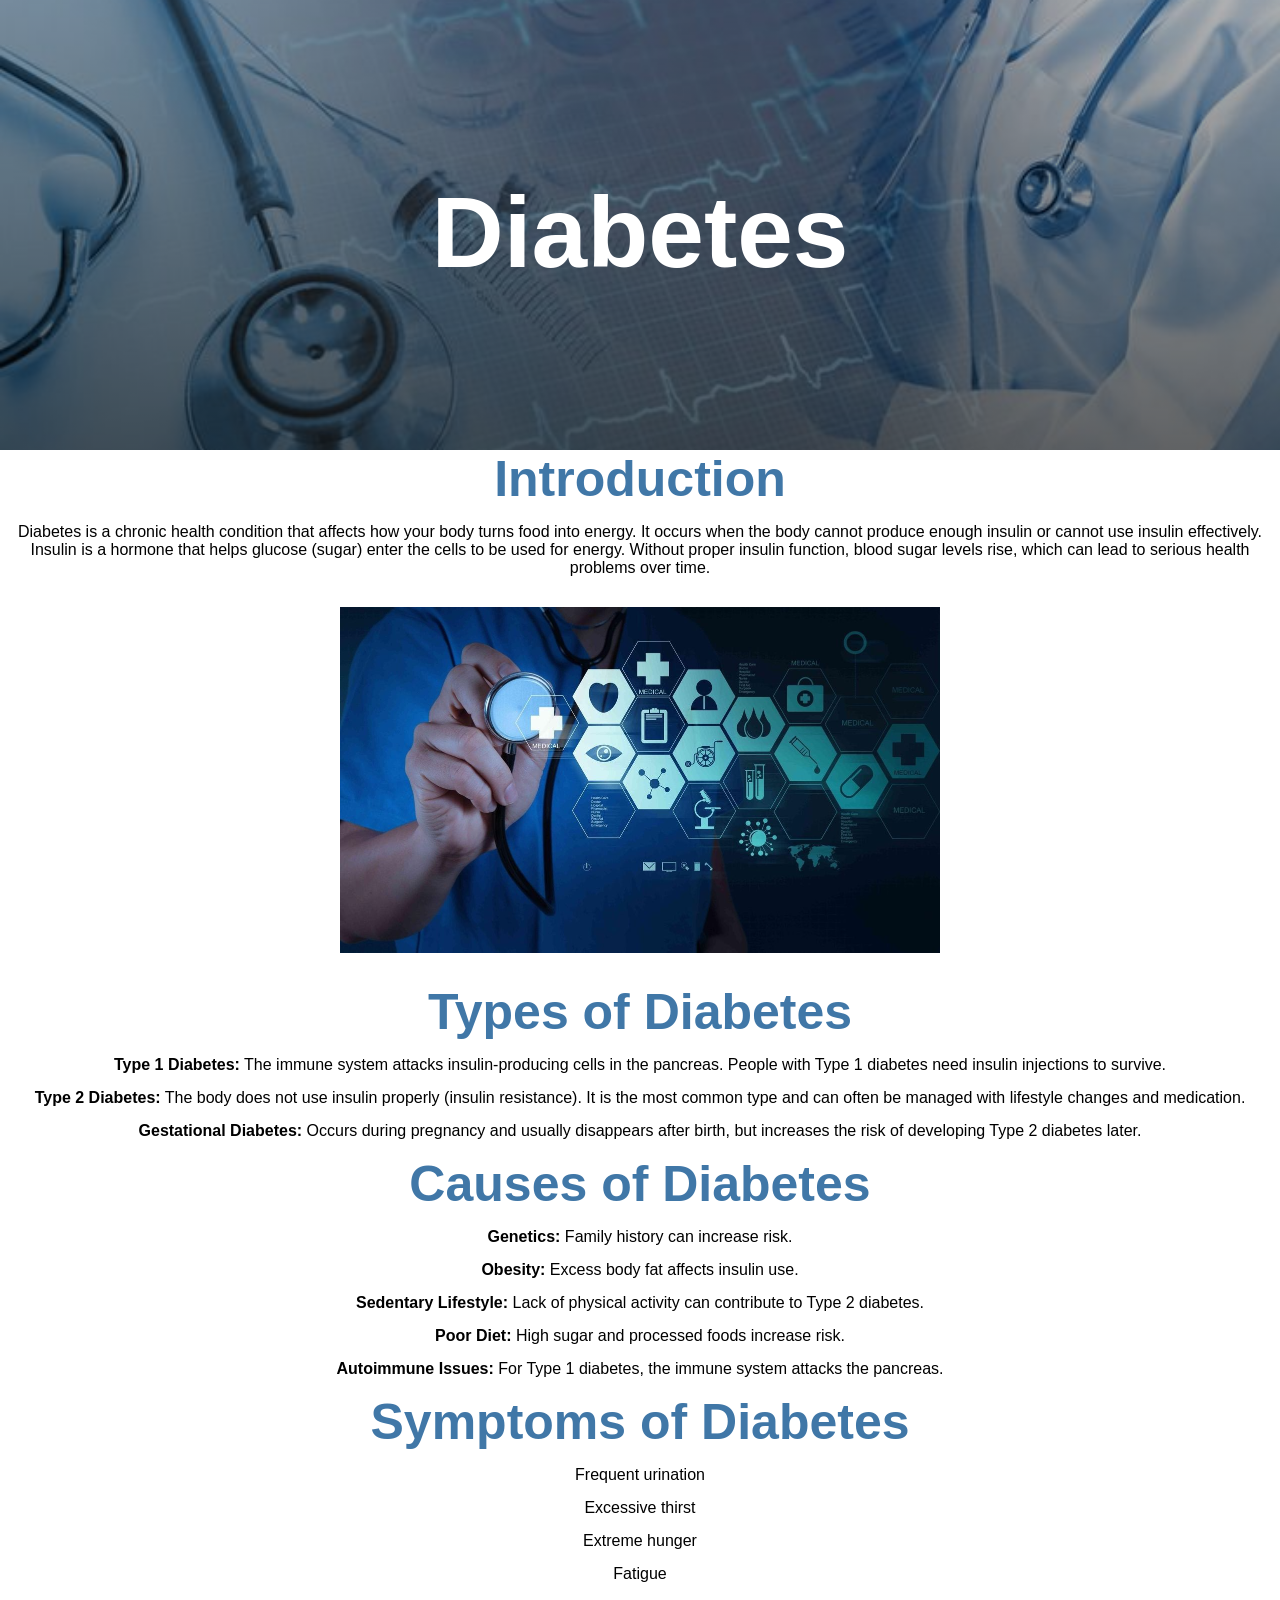
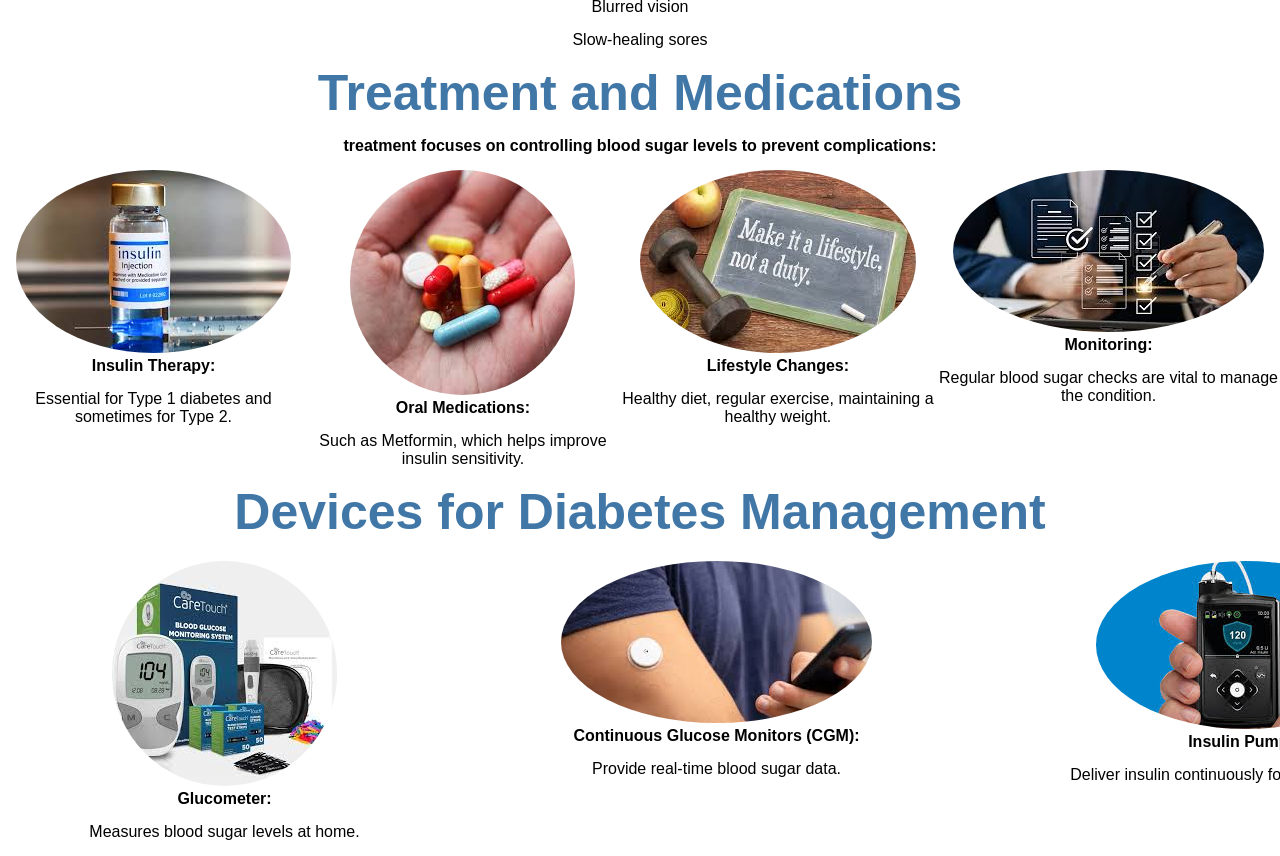
<file: index.html>
<!doctype html>
<html lang="en">
  <head>
    <meta charset="UTF-8" />

<meta name="viewport" content="width=device-width, initial-scale=1.0">


    <link rel="stylesheet" href="style2.css" />
    <title>ALPHA HEALTH</title>
  </head>

  <body>
    <header class="hero">
      <h1 class="title">Diabetes</h1>
    </header>

    <h2 class="title1">Introduction</h2>

    <div class="intro">
      <p class="ptitle">
        Diabetes is a chronic health condition that affects how your body turns
        food into energy. It occurs when the body cannot produce enough insulin
        or cannot use insulin effectively. Insulin is a hormone that helps
        glucose (sugar) enter the cells to be used for energy. Without proper
        insulin function, blood sugar levels rise, which can lead to serious
        health problems over time.
      </p>
      <img
        src="./hero2.jpeg"
        alt="diabetes"
        class="intro-img"
      />
    </div>

    <h2 class="title2">Types of Diabetes</h2>

    <p>
      <strong>Type 1 Diabetes:</strong> The immune system attacks
      insulin-producing cells in the pancreas. People with Type 1 diabetes need
      insulin injections to survive.
    </p>

    <p>
      <strong>Type 2 Diabetes:</strong> The body does not use insulin properly
      (insulin resistance). It is the most common type and can often be managed
      with lifestyle changes and medication.
    </p>

    <p>
      <strong>Gestational Diabetes:</strong> Occurs during pregnancy and usually
      disappears after birth, but increases the risk of developing Type 2
      diabetes later.
    </p>

    <h2 class="title3">Causes of Diabetes</h2>

    <p><strong>Genetics:</strong> Family history can increase risk.</p>
    <p><strong>Obesity:</strong> Excess body fat affects insulin use.</p>
    <p>
      <strong>Sedentary Lifestyle:</strong> Lack of physical activity can
      contribute to Type 2 diabetes.
    </p>
    <p>
      <strong>Poor Diet:</strong> High sugar and processed foods increase risk.
    </p>
    <p>
      <strong>Autoimmune Issues:</strong> For Type 1 diabetes, the immune system
      attacks the pancreas.
    </p>

    <h2 class="title4">Symptoms of Diabetes</h2>

    <p>Frequent urination</p>
    <p>Excessive thirst</p>
    <p>Extreme hunger</p>
    <p>Fatigue</p>
    <p>Blurred vision</p>
    <p>Slow-healing sores</p>

    <h2 class="title5">Treatment and Medications</h2>

    <p>
      <strong
        >treatment focuses on controlling blood sugar levels to prevent
        complications:</strong
      >
    </p>

    <div class="Medications">
      <div class="medicine">
        <img src="./med1.jpg" />
        <h4>Insulin Therapy:</h4>
        <p>Essential for Type 1 diabetes and sometimes for Type 2.</p>
      </div>

      <div class="medicine">
        <img src="./med2.jpg" />
        <h4>Oral Medications:</h4>
        <p>Such as Metformin, which helps improve insulin sensitivity.</p>
      </div>

      <div class="medicine">
        <img src="./intro.jpg" />
        <h4>Lifestyle Changes:</h4>
        <p>Healthy diet, regular exercise, maintaining a healthy weight.</p>
      </div>

      <div class="medicine">
        <img src="./man-data.jpeg" />
        <h4>Monitoring:</h4>
        <p>Regular blood sugar checks are vital to manage the condition.</p>
      </div>
    </div>

    <h2 class="title6">Devices for Diabetes Management</h2>

    <div class="devices">
      <div>
        <img src="./dev1.jpeg" />

        <h4>Glucometer:</h4>
        <p>Measures blood sugar levels at home.</p>
      </div>

      <div>
        <img src="./dev2.jpeg" />

        <h4>Continuous Glucose Monitors (CGM):</h4>
        <p>Provide real-time blood sugar data.</p>
      </div>

      <div>
        <img src="./dev3.jpeg" />

        <h4>Insulin Pumps:</h4>
        <p>Deliver insulin continuously for those who need it.</p>
      </div>
    </div>
  </body>
</html>
</file>
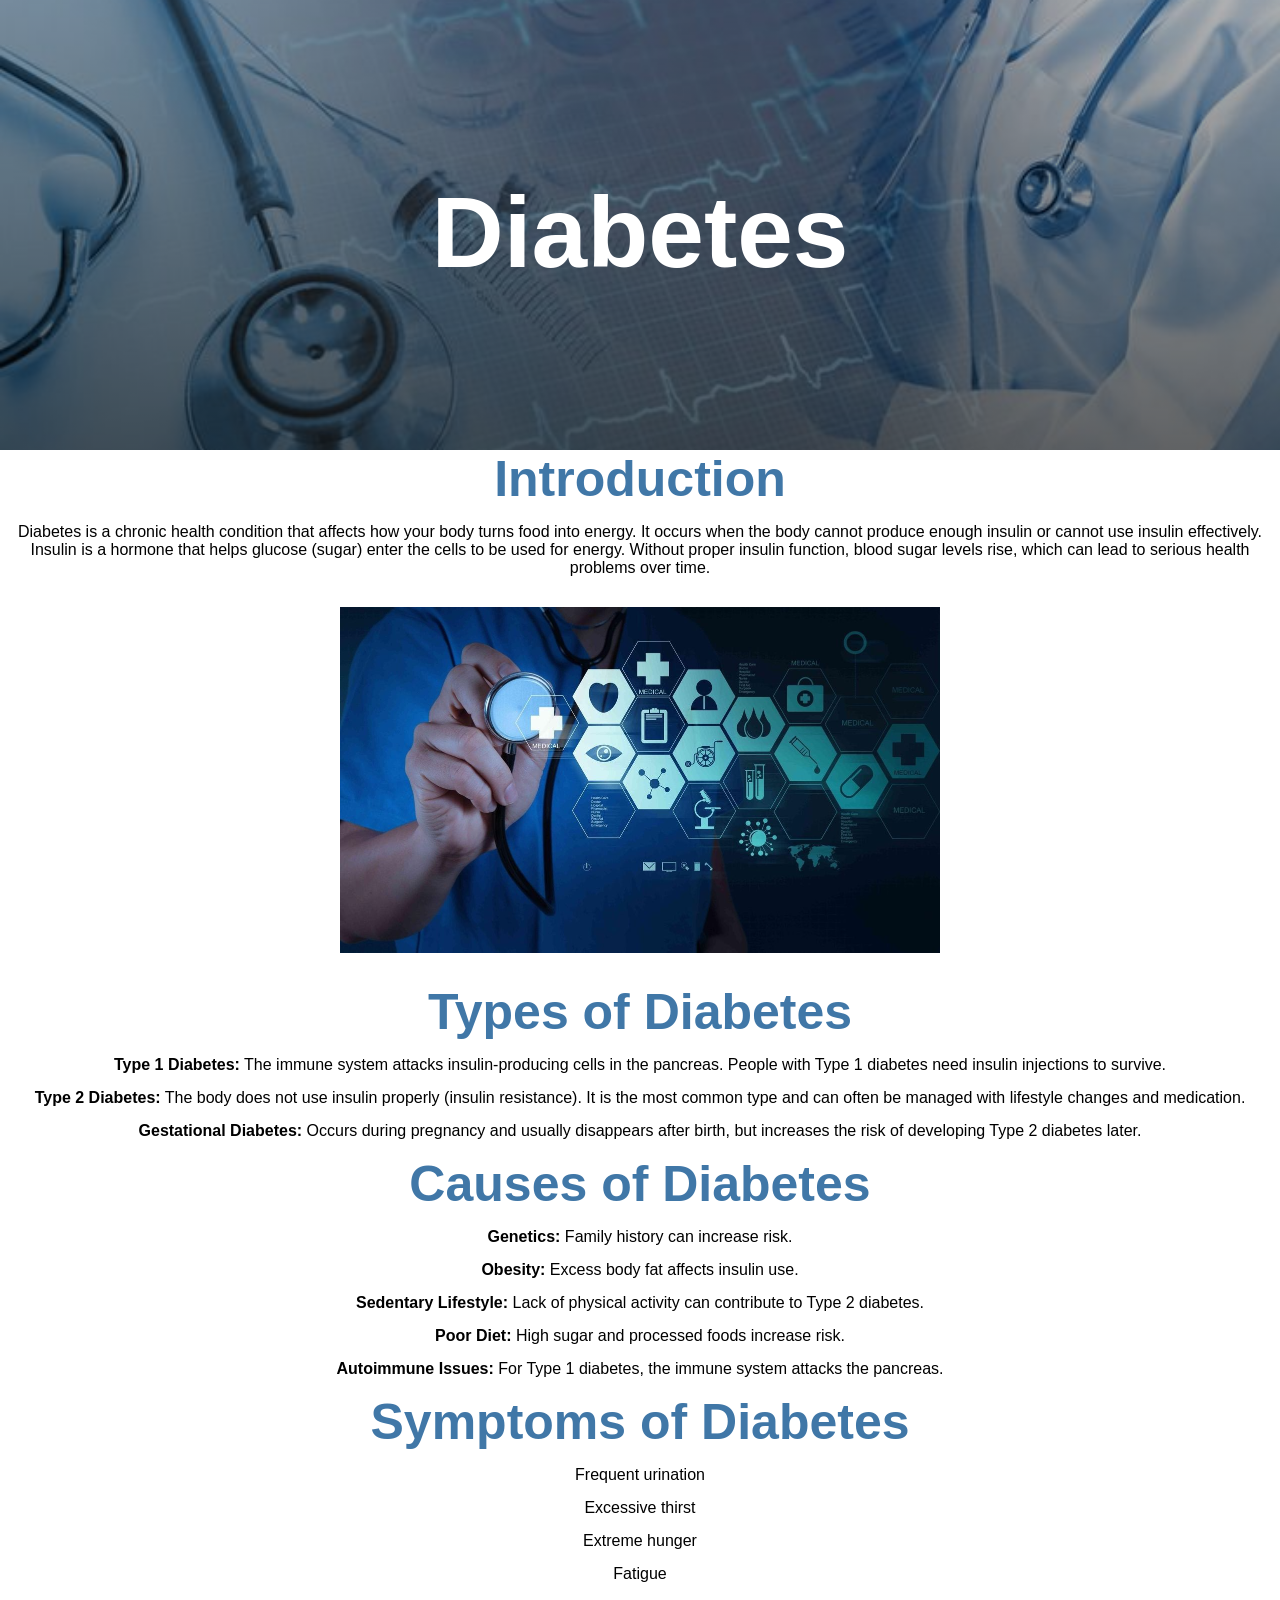
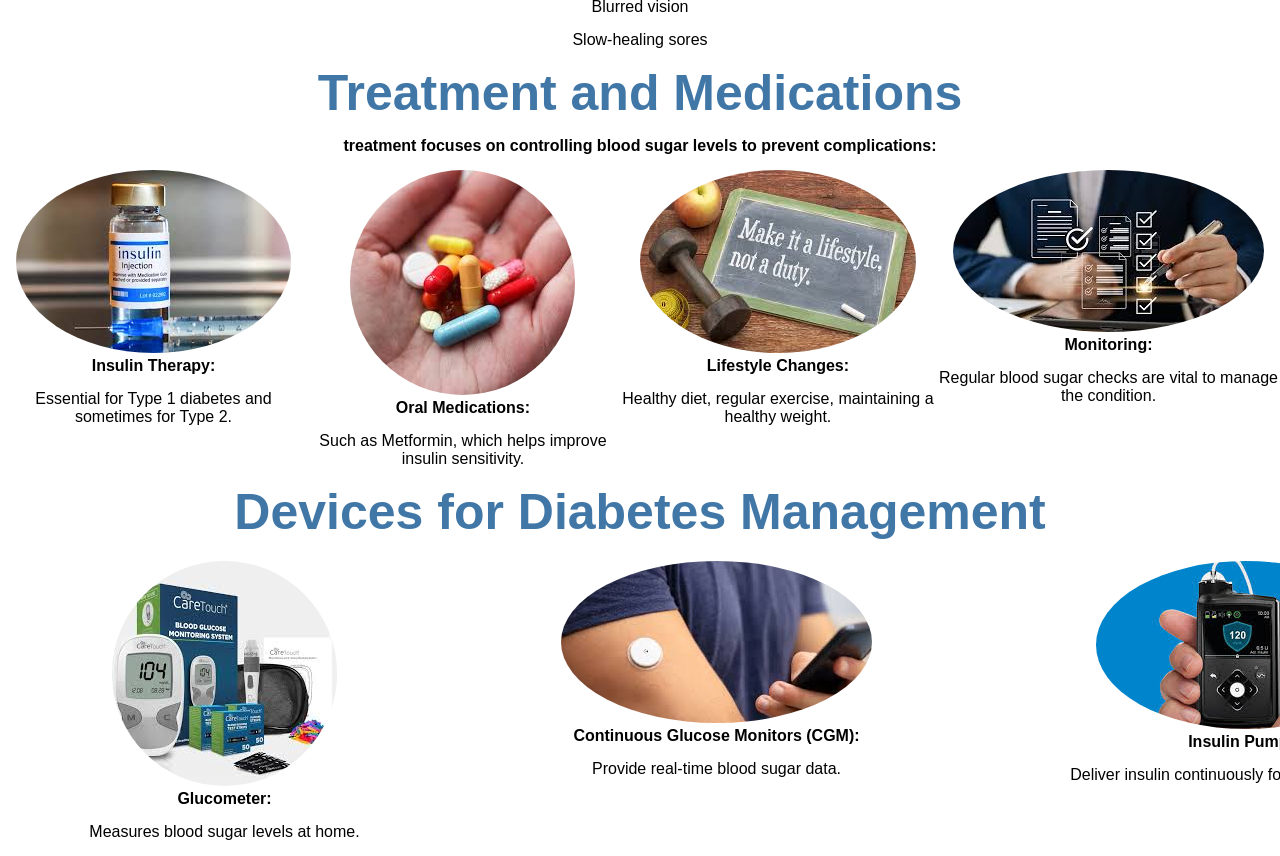
<file: index .html>
<!doctype html>
<html lang="en">
  <head>
    <meta charset="UTF-8" />
    <link rel="stylesheet" href="style2.css" />
    <title>ALPHA HEALTH</title>
  </head>

  <body>
    <header class="hero">
      <h1 class="title">Diabetes</h1>
    </header>

    <h2 class="title1">Introduction</h2>

    <div class="intro">
      <p class="ptitle">
        Diabetes is a chronic health condition that affects how your body turns
        food into energy. It occurs when the body cannot produce enough insulin
        or cannot use insulin effectively. Insulin is a hormone that helps
        glucose (sugar) enter the cells to be used for energy. Without proper
        insulin function, blood sugar levels rise, which can lead to serious
        health problems over time.
      </p>
      <img
        src="./hero2.jpeg"
        alt="diabetes"
        class="intro-img"
      />
    </div>

    <h2 class="title2">Types of Diabetes</h2>

    <p>
      <strong>Type 1 Diabetes:</strong> The immune system attacks
      insulin-producing cells in the pancreas. People with Type 1 diabetes need
      insulin injections to survive.
    </p>

    <p>
      <strong>Type 2 Diabetes:</strong> The body does not use insulin properly
      (insulin resistance). It is the most common type and can often be managed
      with lifestyle changes and medication.
    </p>

    <p>
      <strong>Gestational Diabetes:</strong> Occurs during pregnancy and usually
      disappears after birth, but increases the risk of developing Type 2
      diabetes later.
    </p>

    <h2 class="title3">Causes of Diabetes</h2>

    <p><strong>Genetics:</strong> Family history can increase risk.</p>
    <p><strong>Obesity:</strong> Excess body fat affects insulin use.</p>
    <p>
      <strong>Sedentary Lifestyle:</strong> Lack of physical activity can
      contribute to Type 2 diabetes.
    </p>
    <p>
      <strong>Poor Diet:</strong> High sugar and processed foods increase risk.
    </p>
    <p>
      <strong>Autoimmune Issues:</strong> For Type 1 diabetes, the immune system
      attacks the pancreas.
    </p>

    <h2 class="title4">Symptoms of Diabetes</h2>

    <p>Frequent urination</p>
    <p>Excessive thirst</p>
    <p>Extreme hunger</p>
    <p>Fatigue</p>
    <p>Blurred vision</p>
    <p>Slow-healing sores</p>

    <h2 class="title5">Treatment and Medications</h2>

    <p>
      <strong
        >treatment focuses on controlling blood sugar levels to prevent
        complications:</strong
      >
    </p>

    <div class="Medications">
      <div class="medicine">
        <img src="./med1.jpg" />
        <h4>Insulin Therapy:</h4>
        <p>Essential for Type 1 diabetes and sometimes for Type 2.</p>
      </div>

      <div class="medicine">
        <img src="./med2.jpg" />
        <h4>Oral Medications:</h4>
        <p>Such as Metformin, which helps improve insulin sensitivity.</p>
      </div>

      <div class="medicine">
        <img src="./intro.jpg" />
        <h4>Lifestyle Changes:</h4>
        <p>Healthy diet, regular exercise, maintaining a healthy weight.</p>
      </div>

      <div class="medicine">
        <img src="./man-data.jpeg" />
        <h4>Monitoring:</h4>
        <p>Regular blood sugar checks are vital to manage the condition.</p>
      </div>
    </div>

    <h2 class="title6">Devices for Diabetes Management</h2>

    <div class="devices">
      <div>
        <img src="./dev1.jpeg" />

        <h4>Glucometer:</h4>
        <p>Measures blood sugar levels at home.</p>
      </div>

      <div>
        <img src="./dev2.jpg" />

        <h4>Continuous Glucose Monitors (CGM):</h4>
        <p>Provide real-time blood sugar data.</p>
      </div>

      <div>
        <img src="./dev3.jpeg" />

        <h4>Insulin Pumps:</h4>
        <p>Deliver insulin continuously for those who need it.</p>
      </div>
    </div>
  </body>
</html>
</file>
<file: style2.css>
body {
    font-family: 'Segoe UI', Arial, Helvetica, sans-serif;
   
}
*{
    margin: 0;
    padding: 0;
}

.page {
    max-width: 900px;
    margin: 0 auto;
    padding: 0 20px;
}


.hero {
    height: 450px;
    background-image:
        linear-gradient(to bottom, rgba(0, 0, 0, 0.3), rgba(0, 0, 0, 0.6)),
        url("hero.jpeg");
    background-size: cover;
    background-position: center;
    display: flex;
    justify-content: center;
    align-items: center;
}

h2 {
    font-size: 50px;
    text-align: center;
    color: rgb(64, 119, 167);
}


h1 {
    text-align: center;
    margin: 30px 0 15px;
    width: 100%;
    color: white;
    display: block;
    font-size: 100px;
}


p {
    text-align: center;
    margin: 15px 0;
}


.intro-img {
    display: block;
    width: 600px;
    height: auto;
    margin: 30px auto;
}
.Medications{
text-align: center;
display: flex;
}
.Medications img{
    border-radius: 50%;
    padding: 0 1rem;
}
.devices{
    text-align: center;
    display: flex;
}
.devices img{
    margin-top: 20px;
    border-radius: 50%;
    padding: 0 7rem;
} 




/* Mobile Responsiveness */
@media (max-width: 768px) {
    * {
        box-sizing: border-box;
    }

    body {
        overflow-x: hidden;
        margin: 0;
        padding: 0;
    }

    .hero {
        height: 300px;
        background-attachment: scroll;
    }

    .hero h1 {
        font-size: 2.5rem;
    }

    img {
        max-width: 100%;
        height: auto;
        display: block;
        margin: 20px auto;
    }

    .container, .introduction {
        padding: 0 15px;
        text-align: center;
    }

    p {
        font-size: 1rem;
        line-height: 1.5;
    }
}
</file>
